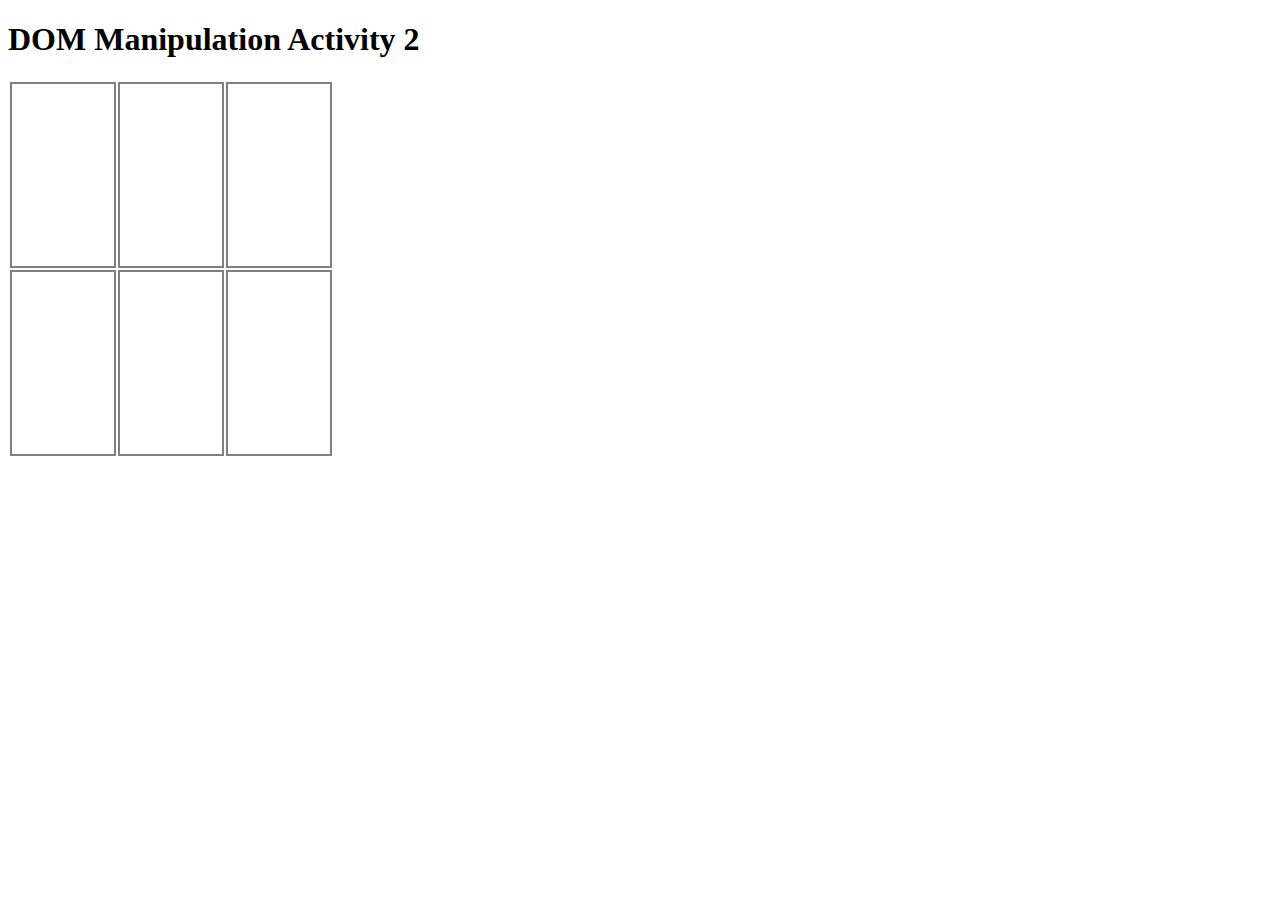
<file: mod04-02/index.html>
<!doctype html>
<html lang="en">
 <head>
   <!-- Required meta tags -->
   <meta charset="utf-8">
   <meta name="viewport" content="width=device-width, initial-scale=1, shrink-to-fit=no">

   <!-- Bootstrap CSS -->
   <link rel="stylesheet" href="https://stackpath.bootstrapcdn.com/bootstrap/4.2.1/css/bootstrap.min.css" integrity="sha384-GJzZqFGwb1QTTN6wy59ffF1BuGJpLSa9DkKMp0DgiMDm4iYMj70gZWKYbI706tWS" crossorigin="anonymous">
   <link rel="stylesheet" type="text/css" href="css/style.css">

   <title>DOM Manipulation Activity 2</title>
 </head>
<body>
  <h1>DOM Manipulation Activity 2</h1>
  <table class="container table table-bordered">
   <tbody>
     <tr>
       <td id="box1"></td>
       <td id="box2"></td>
       <td id="box3"></td>
     </tr>
     <tr>   
       <td id="box4"></td>
       <td id="box5"></td>
       <td id="box6"></td>
     </tr>
   </tbody>
  </table>
   <!-- Optional JavaScript -->
   <!-- jQuery first, then Popper.js, then Bootstrap JS -->
   <script src="js/script.js"></script>
   <script src="https://code.jquery.com/jquery-3.3.1.slim.min.js" integrity="sha384-q8i/X+965DzO0rT7abK41JStQIAqVgRVzpbzo5smXKp4YfRvH+8abtTE1Pi6jizo" crossorigin="anonymous"></script>
   <script src="https://cdnjs.cloudflare.com/ajax/libs/popper.js/1.14.6/umd/popper.min.js" integrity="sha384-wHAiFfRlMFy6i5SRaxvfOCifBUQy1xHdJ/yoi7FRNXMRBu5WHdZYu1hA6ZOblgut" crossorigin="anonymous"></script>
   <script src="https://stackpath.bootstrapcdn.com/bootstrap/4.2.1/js/bootstrap.min.js" integrity="sha384-B0UglyR+jN6CkvvICOB2joaf5I4l3gm9GU6Hc1og6Ls7i6U/mkkaduKaBhlAXv9k" crossorigin="anonymous"></script>
 </body>
</html>
</file>
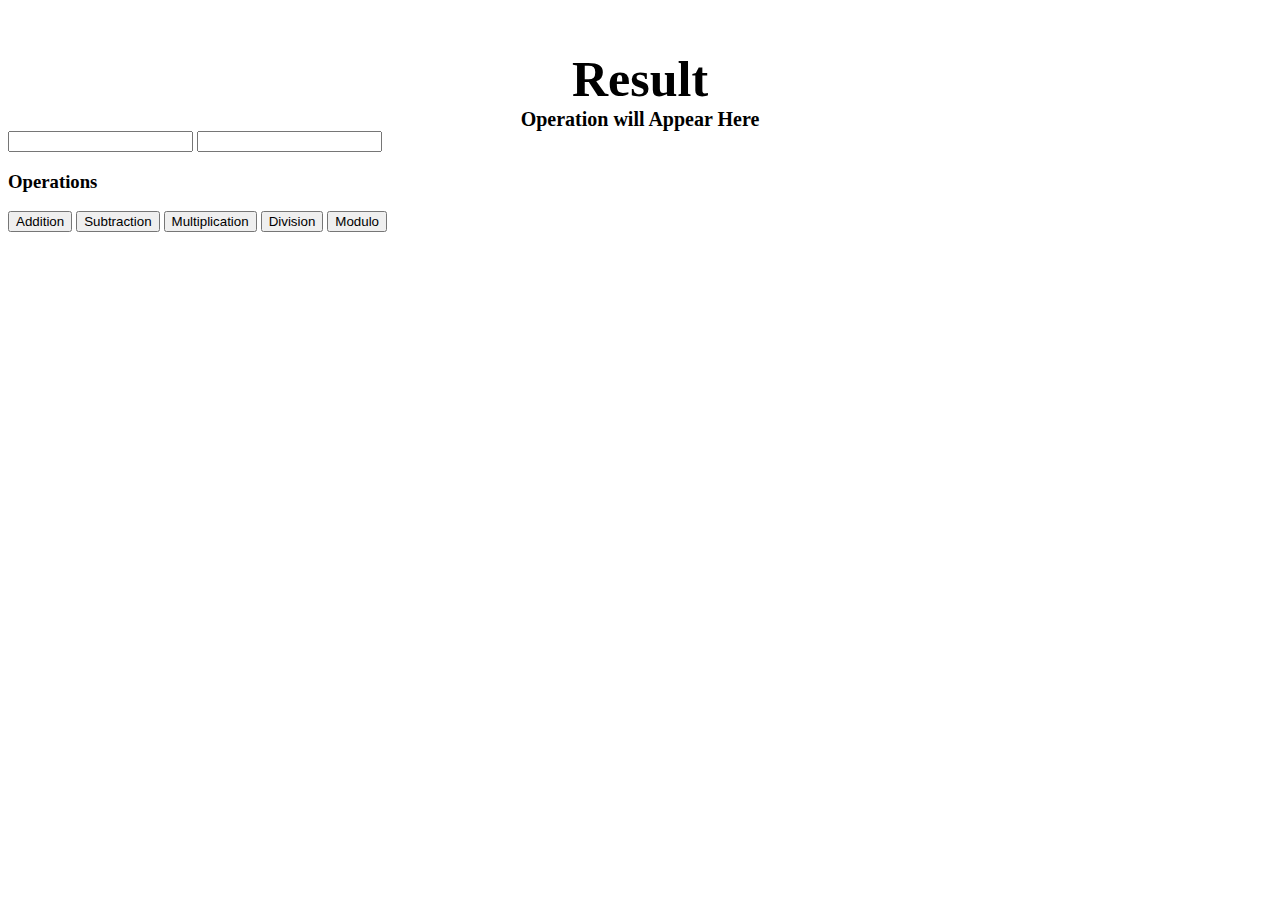
<file: mod05-01/index.html>
<!DOCTYPE html>
<html>
<head>
   <title>JS Programming Using Functions</title>
      <link href="css/style.css" rel="stylesheet" type="text/css">

</head>
<body>

   <article>
      <h1 id="result">Result</h1>
      <h2 id="operation">Operation will Appear Here</h2>
   </article> 

   <input type="text" id="input1">
   <input type="text" id="input2">

   <h3>Operations</h2>

   <button id="btnAdd">Addition</button>
   <button id="btnSub">Subtraction</button>
   <button id="btnMult">Multiplication</button>
   <button id="btnDiv">Division</button>
   <button id="btnMod">Modulo</button>

   <script src="js/script.js"></script>
</body>
</html>
</file>
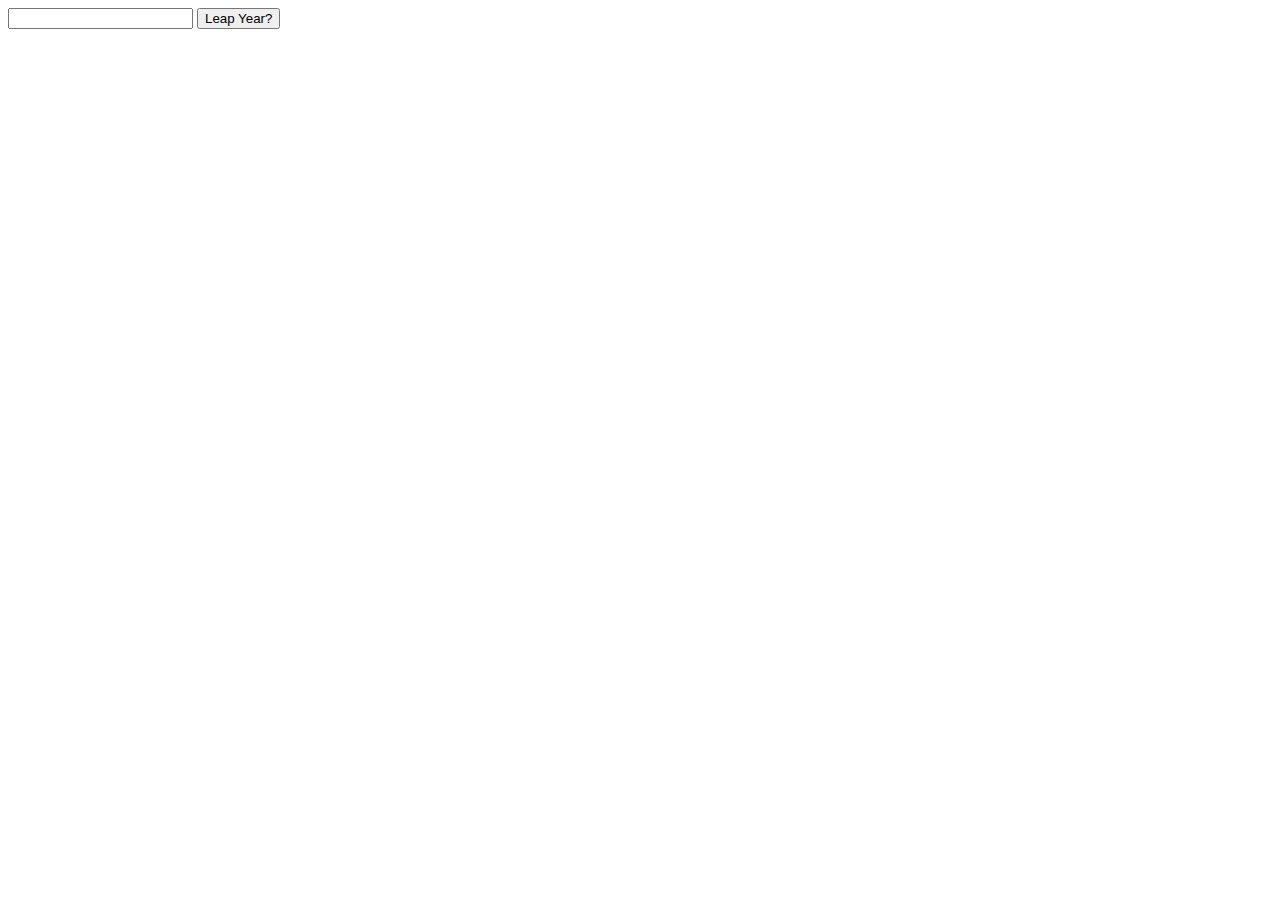
<file: mod05-02/index.html>
<!doctype html>
<html lang="en">
 <head>
   <!-- Required meta tags -->
   <meta charset="utf-8">
   <meta name="viewport" content="width=device-width, initial-scale=1, shrink-to-fit=no">

   <!-- Bootstrap CSS -->
   <link rel="stylesheet" href="https://stackpath.bootstrapcdn.com/bootstrap/4.2.1/css/bootstrap.min.css" integrity="sha384-GJzZqFGwb1QTTN6wy59ffF1BuGJpLSa9DkKMp0DgiMDm4iYMj70gZWKYbI706tWS" crossorigin="anonymous">
   <link rel="stylesheet" type="text/css" href="css/style.css">

   <title>DOM Manipulation Activity 2</title>
 </head>
<body>
  

<input type="text" id="input">
<button id="btn" type="button" class="btn btn-primary">Leap Year?</button>
<h4 id="result"></h4>
 
   <!-- Optional JavaScript -->
   <!-- jQuery first, then Popper.js, then Bootstrap JS -->
   <script src="js/script.js"></script>
   <script src="https://code.jquery.com/jquery-3.3.1.slim.min.js" integrity="sha384-q8i/X+965DzO0rT7abK41JStQIAqVgRVzpbzo5smXKp4YfRvH+8abtTE1Pi6jizo" crossorigin="anonymous"></script>
   <script src="https://cdnjs.cloudflare.com/ajax/libs/popper.js/1.14.6/umd/popper.min.js" integrity="sha384-wHAiFfRlMFy6i5SRaxvfOCifBUQy1xHdJ/yoi7FRNXMRBu5WHdZYu1hA6ZOblgut" crossorigin="anonymous"></script>
   <script src="https://stackpath.bootstrapcdn.com/bootstrap/4.2.1/js/bootstrap.min.js" integrity="sha384-B0UglyR+jN6CkvvICOB2joaf5I4l3gm9GU6Hc1og6Ls7i6U/mkkaduKaBhlAXv9k" crossorigin="anonymous"></script>
 </body>
</html>
</file>
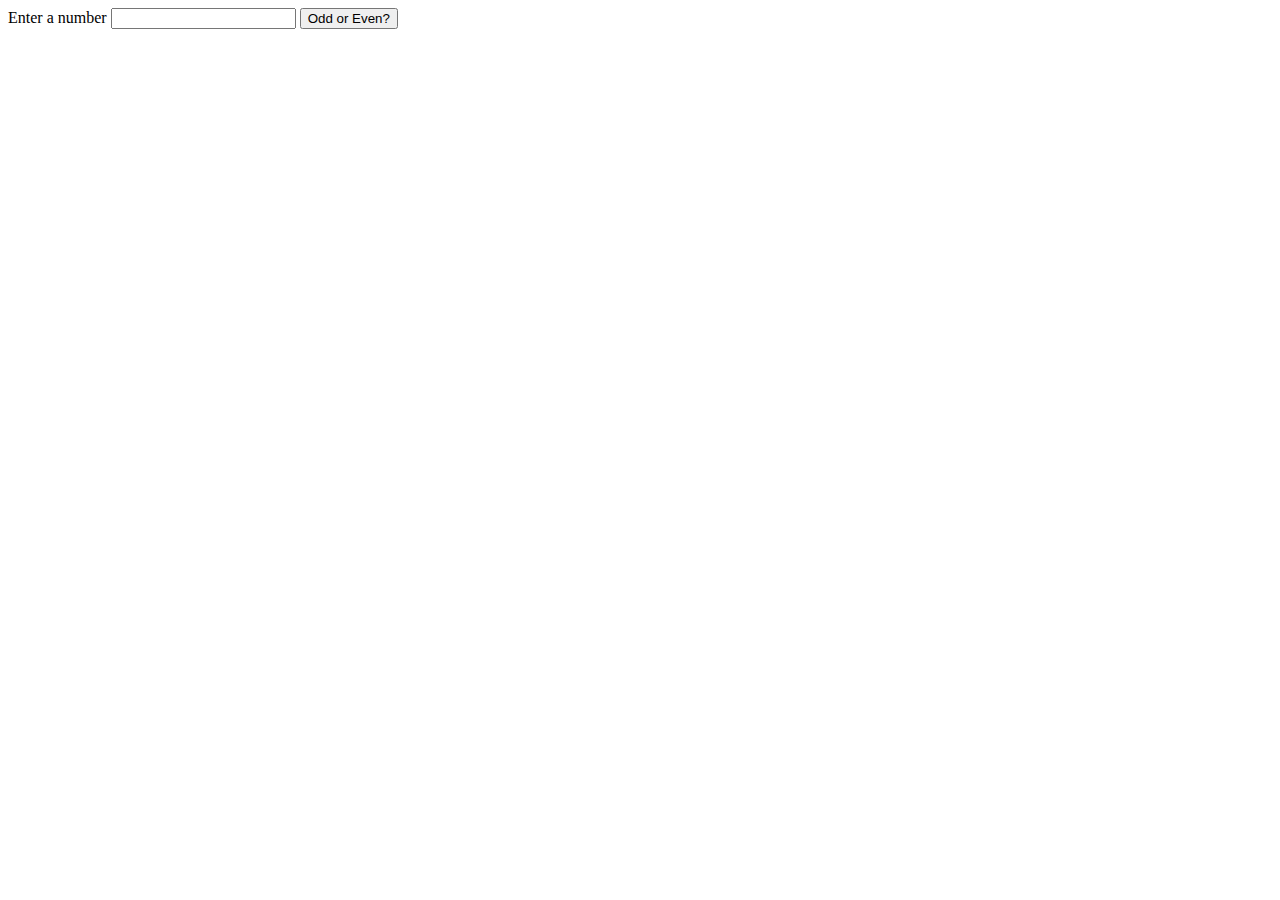
<file: mod05-03/index.html>
<!doctype html>
<html lang="en">
 <head>
   <!-- Required meta tags -->
   <meta charset="utf-8">
   <meta name="viewport" content="width=device-width, initial-scale=1, shrink-to-fit=no">

   <!-- Bootstrap CSS -->
   <link rel="stylesheet" href="https://stackpath.bootstrapcdn.com/bootstrap/4.2.1/css/bootstrap.min.css" integrity="sha384-GJzZqFGwb1QTTN6wy59ffF1BuGJpLSa9DkKMp0DgiMDm4iYMj70gZWKYbI706tWS" crossorigin="anonymous">
   <link rel="stylesheet" type="text/css" href="css/style.css">

   <title>DOM Manipulation Activity 2</title>
 </head>
<body>
  
Enter a number
<input type="text" id="input">
<button id="btn" type="button" class="btn btn-primary">Odd or Even?</button>
<h4 id="result"></h4>
 
   <!-- Optional JavaScript -->
   <!-- jQuery first, then Popper.js, then Bootstrap JS -->
   <script src="js/script.js"></script>
   <script src="https://code.jquery.com/jquery-3.3.1.slim.min.js" integrity="sha384-q8i/X+965DzO0rT7abK41JStQIAqVgRVzpbzo5smXKp4YfRvH+8abtTE1Pi6jizo" crossorigin="anonymous"></script>
   <script src="https://cdnjs.cloudflare.com/ajax/libs/popper.js/1.14.6/umd/popper.min.js" integrity="sha384-wHAiFfRlMFy6i5SRaxvfOCifBUQy1xHdJ/yoi7FRNXMRBu5WHdZYu1hA6ZOblgut" crossorigin="anonymous"></script>
   <script src="https://stackpath.bootstrapcdn.com/bootstrap/4.2.1/js/bootstrap.min.js" integrity="sha384-B0UglyR+jN6CkvvICOB2joaf5I4l3gm9GU6Hc1og6Ls7i6U/mkkaduKaBhlAXv9k" crossorigin="anonymous"></script>
 </body>
</html>
</file>
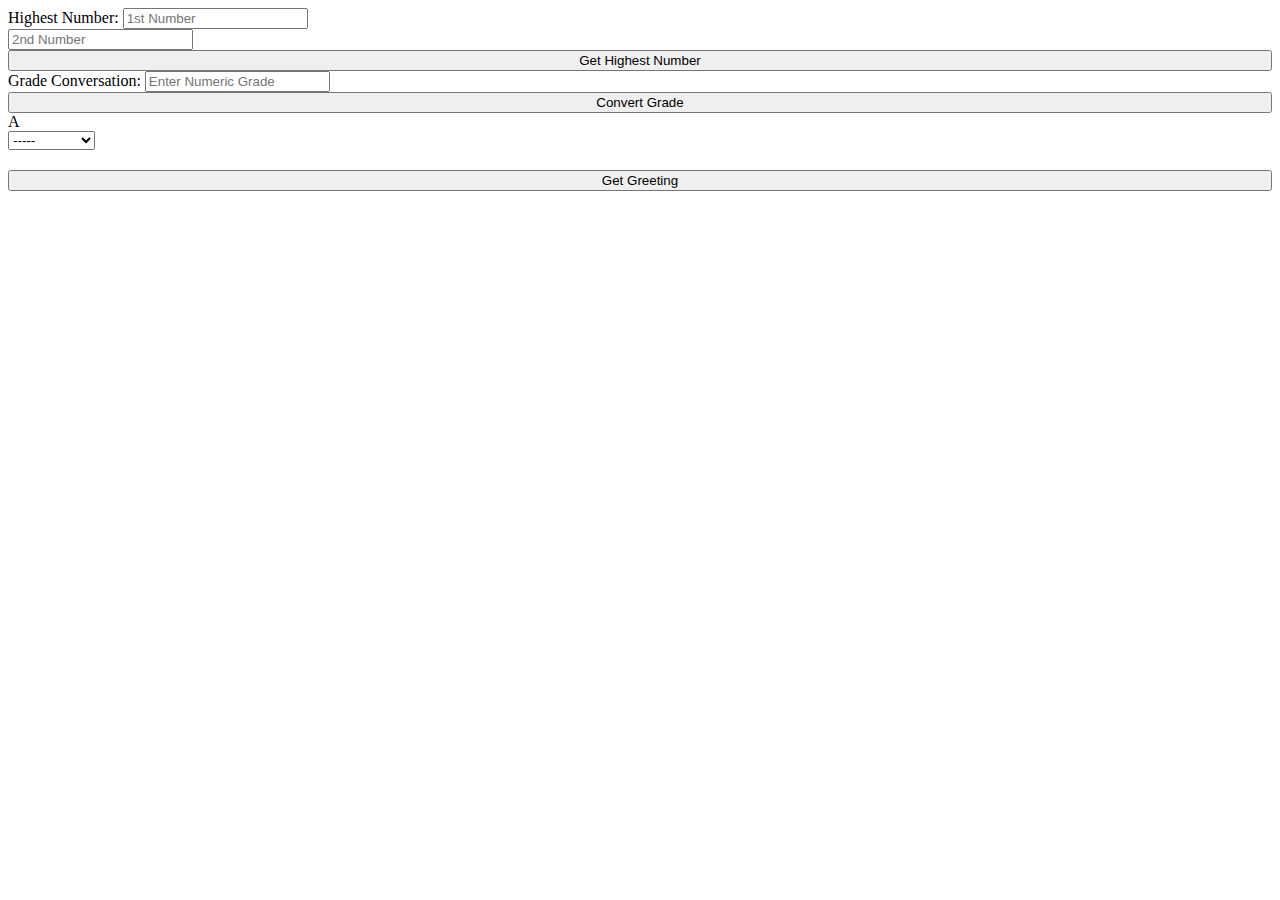
<file: mod05-04/index.html>
<!doctype html>
<html lang="en">
 <head>
   <!-- Required meta tags -->
   <meta charset="utf-8">
   <meta name="viewport" content="width=device-width, initial-scale=1, shrink-to-fit=no">

   <!-- Bootstrap CSS -->
   <link rel="stylesheet" href="https://stackpath.bootstrapcdn.com/bootstrap/4.2.1/css/bootstrap.min.css" integrity="sha384-GJzZqFGwb1QTTN6wy59ffF1BuGJpLSa9DkKMp0DgiMDm4iYMj70gZWKYbI706tWS" crossorigin="anonymous">
   <link rel="stylesheet" type="text/css" href="css/style.css">

   <title></title>
 </head>
<body>

   <div id ="high" class="form-group">
       <label>Highest Number: <span id="result1"></span></label>
       <input type="text" class="form-control" id="input1" placeholder="1st Number"><br>
       <input type="text" class="form-control" id="input2" placeholder="2nd Number"><br>
       <button id="btn1" class="btn btn-dark mb-2">Get Highest Number</button>
   </div>

  <div id ="grade" class="form-group">
    <label>Grade Conversation: <span id="result2"></span></label>
    <input type="text" class="form-control" id="input3" placeholder="Enter Numeric Grade"><br>
    <button id ="btn2"  class="btn btn-success mb-2">Convert Grade</button>
  </div>

  <div id="hello" class="form-group">
   <label><span id="result3">A</span></label><br>
   <select id ="input4" class="custom-select">
     <option selected>-----</option>
     <option id="us" value="1">US</option>
     <option id="ph" value="2">Philippines</option>
     <option id="jp" value="3">Japan</option>
   </select>
   <button id="btn3" onlick="lang.forEach(myFunction)" class="btn btn-warning mb-2">Get Greeting</button>
  </div>



 
   <!-- Optional JavaScript -->
   <!-- jQuery first, then Popper.js, then Bootstrap JS -->
   <script src="js/script.js"></script>
   <script src="https://code.jquery.com/jquery-3.3.1.slim.min.js" integrity="sha384-q8i/X+965DzO0rT7abK41JStQIAqVgRVzpbzo5smXKp4YfRvH+8abtTE1Pi6jizo" crossorigin="anonymous"></script>
   <script src="https://cdnjs.cloudflare.com/ajax/libs/popper.js/1.14.6/umd/popper.min.js" integrity="sha384-wHAiFfRlMFy6i5SRaxvfOCifBUQy1xHdJ/yoi7FRNXMRBu5WHdZYu1hA6ZOblgut" crossorigin="anonymous"></script>
   <script src="https://stackpath.bootstrapcdn.com/bootstrap/4.2.1/js/bootstrap.min.js" integrity="sha384-B0UglyR+jN6CkvvICOB2joaf5I4l3gm9GU6Hc1og6Ls7i6U/mkkaduKaBhlAXv9k" crossorigin="anonymous"></script>
 </body>
</html>
</file>
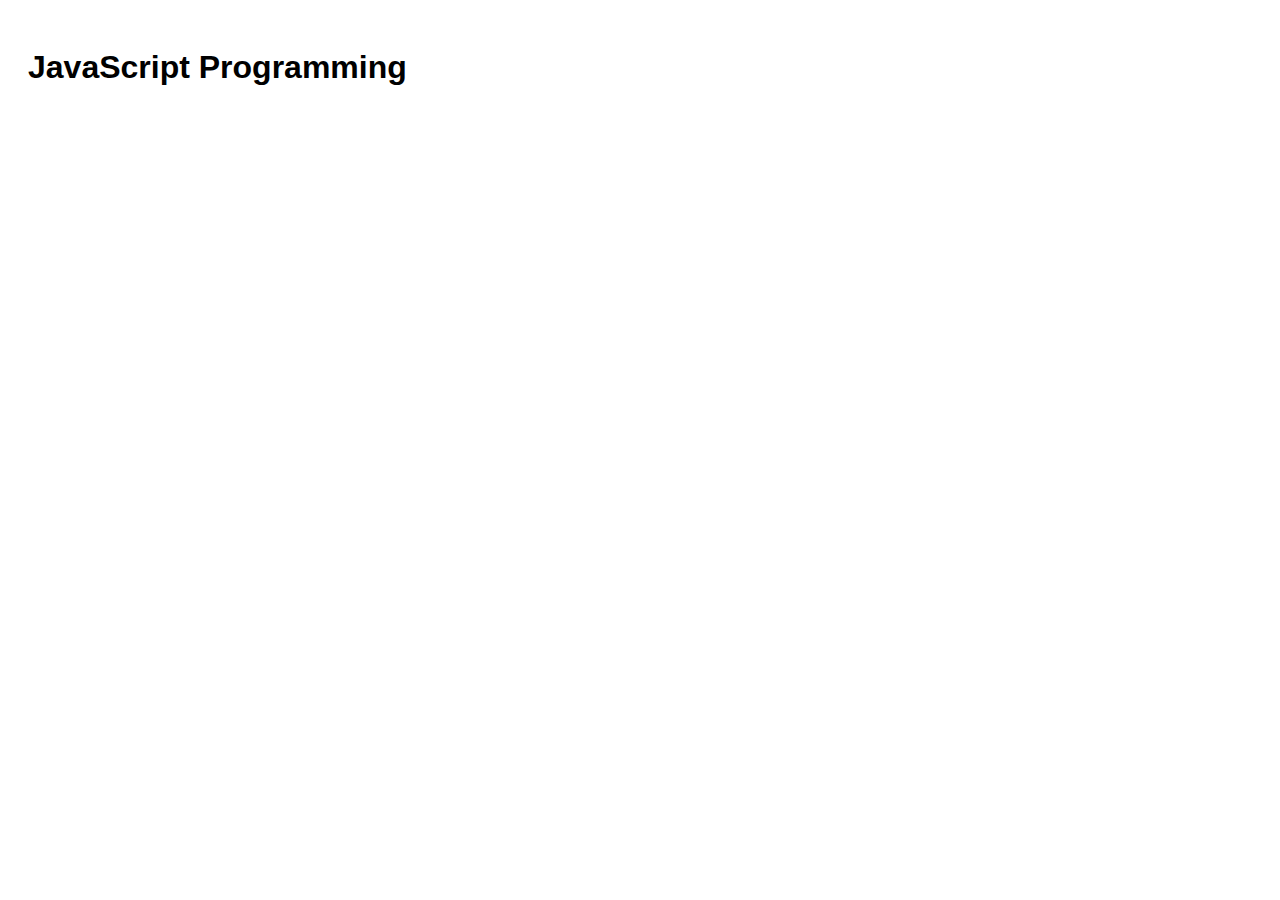
<file: mod05-sandbox/sample1/sample1.html>
<!DOCTYPE html>
<html>
<head>
	<title>JS Programming</title>
	<link rel="stylesheet" type="text/css" href="css/style.css">
</head>
<body>
	<h1>JavaScript Programming</h1>


	<script src="js/script.js"></script>
</body>
</html>
</file>
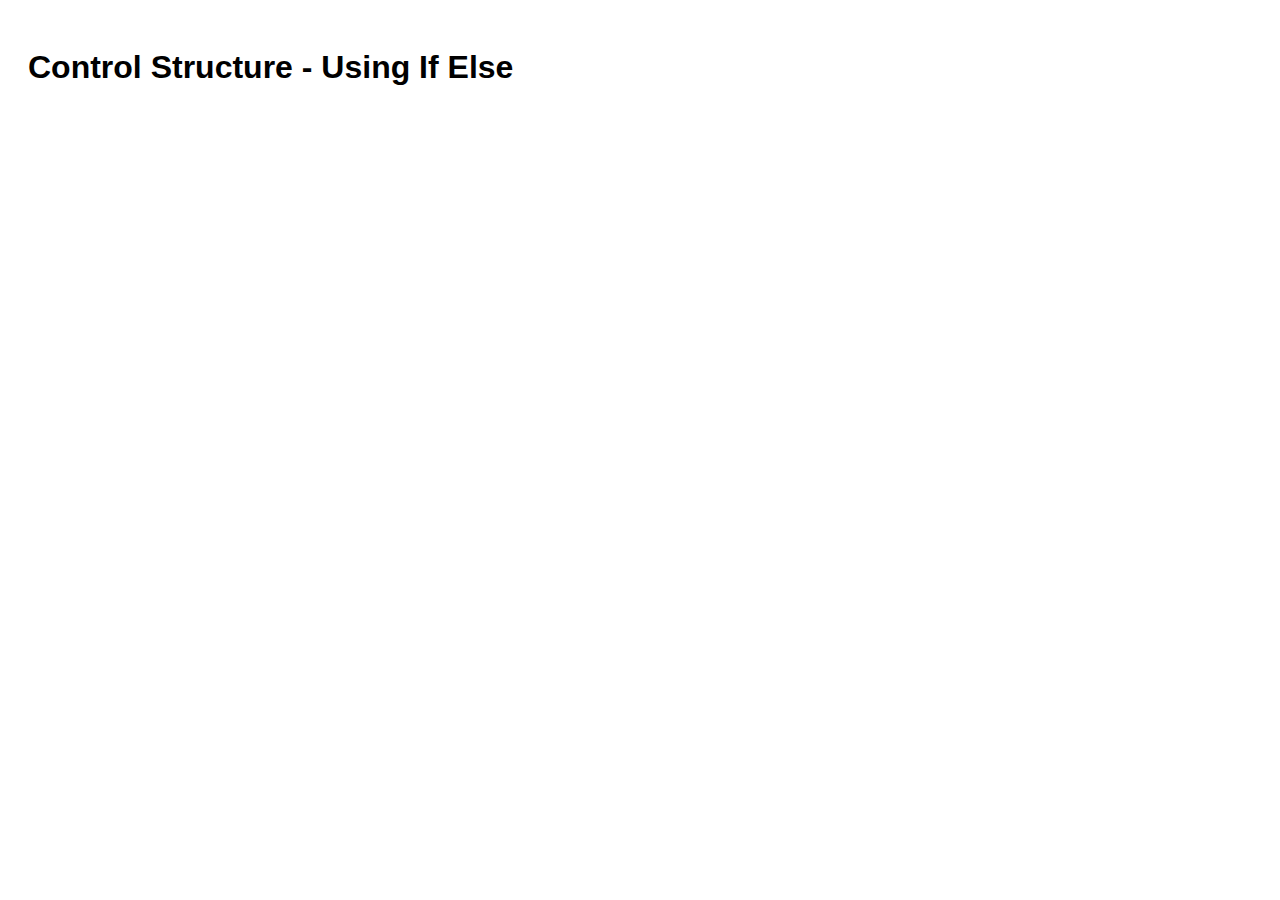
<file: mod05-sandbox/sample2/sample2.html>
<!DOCTYPE html>
<html>
<head>
	<title>JS Programmingh</title>
	<link rel="stylesheet" type="text/css" href="css/style.css">
</head>
<body>
	<h1>Control Structure - Using If Else</h1>
	<script src="js/script.js"></script>
</body>
</html>
</file>
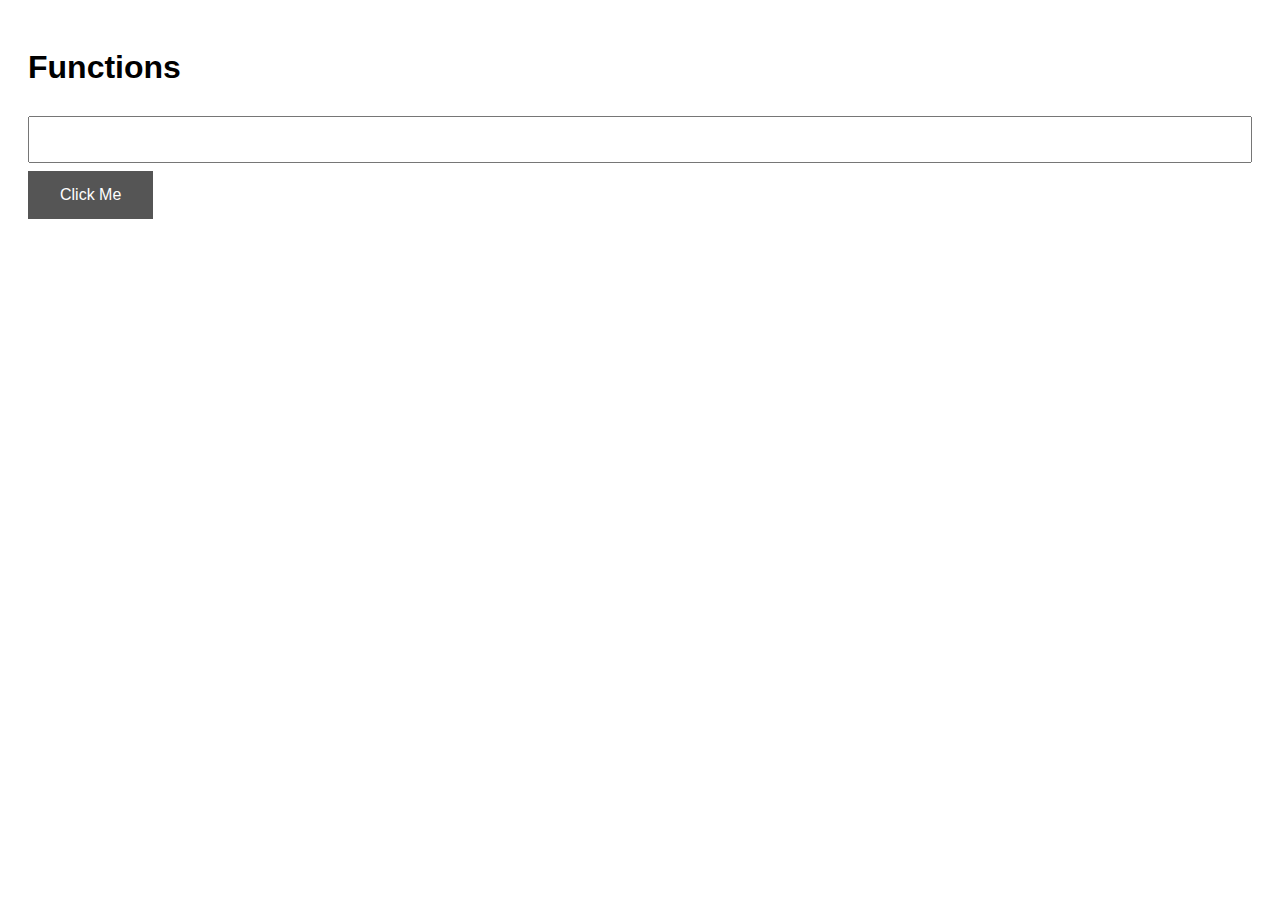
<file: mod05-sandbox/sample4/sample4.html>
<!DOCTYPE html>
<html>
<head>
	<title>JS Programming Using Functions</title>
		<link href="css/style.css" rel="stylesheet" type="text/css">
</head>
<body>
	<h1>Functions</h1>
	<input type="text" id="input1">
	<button id="btn">Click Me</button>

	<script src="js/script.js"></script>
</body>
</html>
</file>
<file: mod04-02/css/style.css>
td {
	height: 180px;
	border: 2px solid gray !important;
	text-align: center;
	vertical-align: middle !important;
	width: 100px;
	font-size: 20px;


}

tbody {
	padding: 5px;
}
</file>
<file: mod05-01/css/style.css>
article {
	text-align: center;
	margin-top: 50px;
}

h1 {
	font-size: 50px;
	margin: 0;
}

h2 {
	font-size: 20px;
	margin: 0;
	
}
</file>
<file: mod05-02/css/style.css>
/*body {
	padding: 20px;
	font-family: sans-serif;
	font-weight: 100;
	
}

input[type=text] {
	width: 100%;
	padding: 10px 10px;
	margin: 8px 0;
	box-sizing: border-box;
	font-size: 20px;
}
button	{
	background-color: #555;
	border: none;
	color: white;
	padding: 15px 32px;
	text-align: center;
	text-decoration: none;
	display: inline-block;
	font-size: 16px;
	-webkit-transition-duration: 0.4s;
	transition-duration: 0.4s;
}

button:hover {
	background-color: black;
	color: white;
}*/
</file>
<file: mod05-03/css/style.css>
/*body {
	padding: 20px;
	font-family: sans-serif;
	font-weight: 100;
	
}

input[type=text] {
	width: 100%;
	padding: 10px 10px;
	margin: 8px 0;
	box-sizing: border-box;
	font-size: 20px;
}
button	{
	background-color: #555;
	border: none;
	color: white;
	padding: 15px 32px;
	text-align: center;
	text-decoration: none;
	display: inline-block;
	font-size: 16px;
	-webkit-transition-duration: 0.4s;
	transition-duration: 0.4s;
}

button:hover {
	background-color: black;
	color: white;
}*/
</file>
<file: mod05-04/css/style.css>
form {
	margin-top: 50px;
	margin-right: 100px;
	margin-left: 100px;
}

button {
	width: 100%;
}

select {
	margin-bottom: 20px;
}
</file>
<file: mod05-sandbox/sample1/css/style.css>
body {
	padding: 20px;
	font-family: sans-serif;
	font-weight: 100;
}
</file>
<file: mod05-sandbox/sample2/css/style.css>
body {
	padding: 20px;
	font-family: sans-serif;
	font-weight: 100
	
}
</file>
<file: mod05-sandbox/sample4/css/style.css>
body {
	padding: 20px;
	font-family: sans-serif;
	font-weight: 100;
	
}

input[type=text] {
	width: 100%;
	padding: 10px 10px;
	margin: 8px 0;
	box-sizing: border-box;
	font-size: 20px;
}
button	{
	background-color: #555;
	border: none;
	color: white;
	padding: 15px 32px;
	text-align: center;
	text-decoration: none;
	display: inline-block;
	font-size: 16px;
	-webkit-transition-duration: 0.4s;
	transition-duration: 0.4s;
}

button:hover {
	background-color: black;
	color: white;
}
</file>
